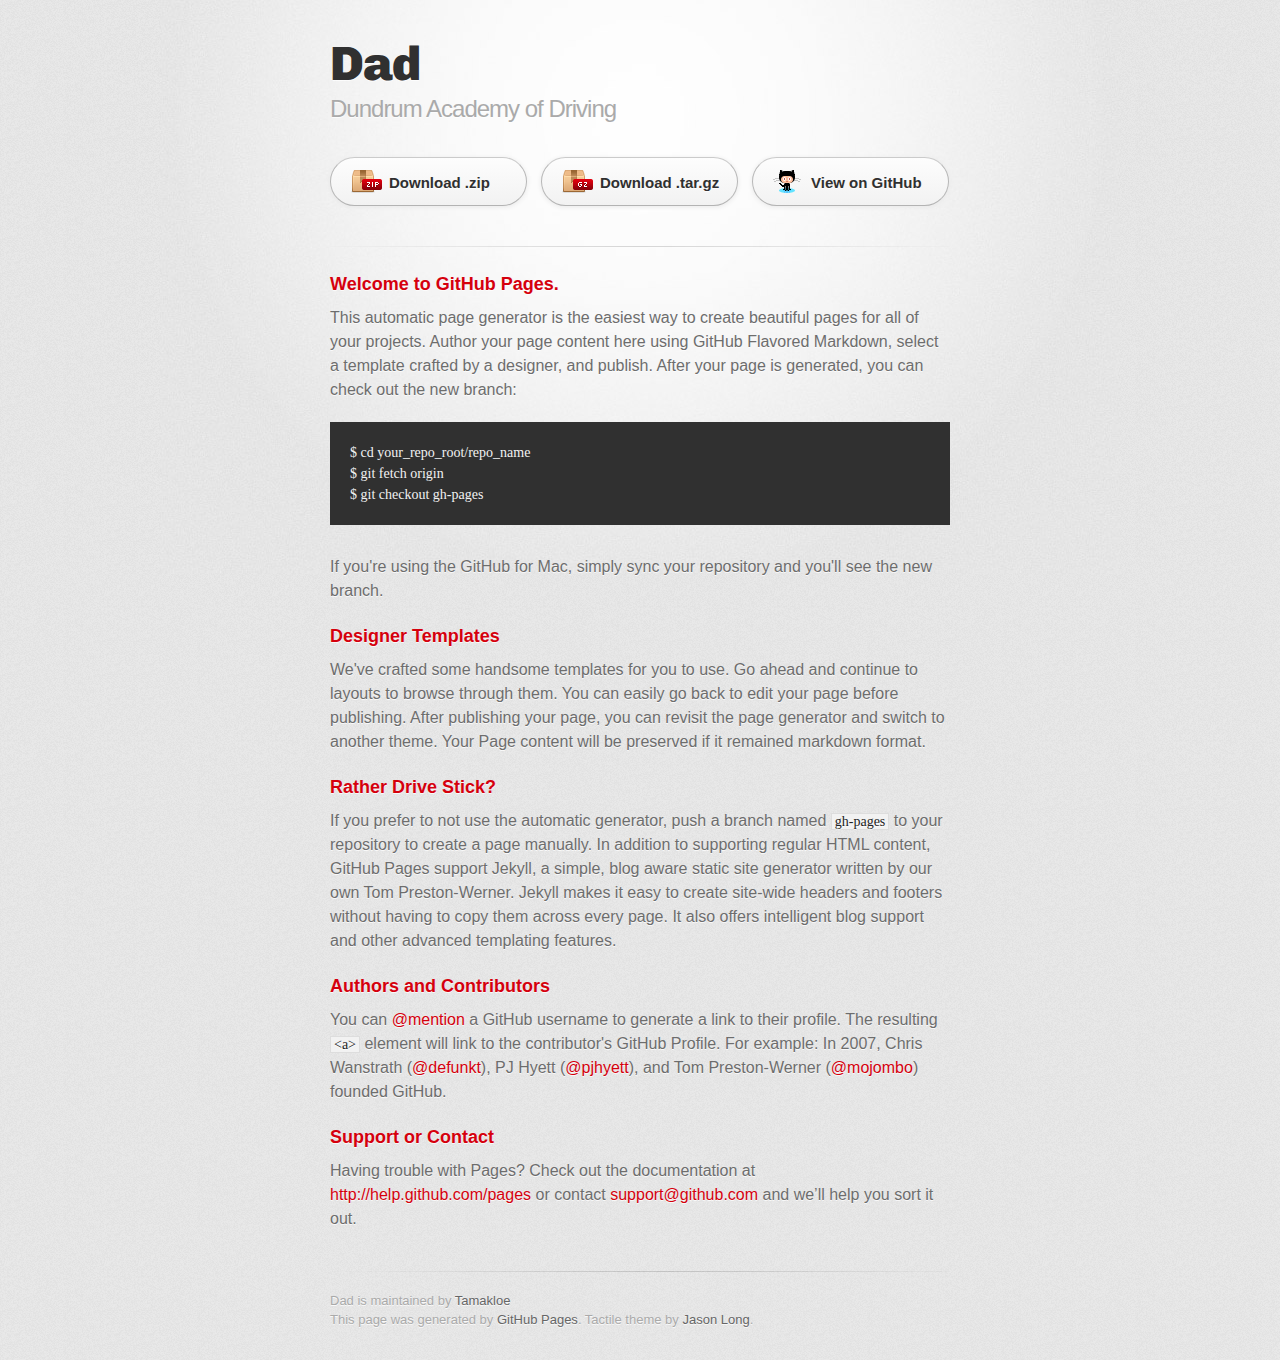
<file: index.html>
<!DOCTYPE html>
<html>
  <head>
    <meta charset='utf-8'>
    <meta http-equiv="X-UA-Compatible" content="chrome=1">
    <link href='https://fonts.googleapis.com/css?family=Chivo:900' rel='stylesheet' type='text/css'>
    <link rel="stylesheet" type="text/css" href="stylesheets/stylesheet.css" media="screen" />
    <link rel="stylesheet" type="text/css" href="stylesheets/pygment_trac.css" media="screen" />
    <link rel="stylesheet" type="text/css" href="stylesheets/print.css" media="print" />
    <!--[if lt IE 9]>
    <script src="//html5shiv.googlecode.com/svn/trunk/html5.js"></script>
    <![endif]-->
    <title>Dad by Tamakloe</title>
  </head>

  <body>
    <div id="container">
      <div class="inner">

        <header>
          <h1>Dad</h1>
          <h2>Dundrum Academy of Driving</h2>
        </header>

        <section id="downloads" class="clearfix">
          <a href="https://github.com/Tamakloe/DAD/zipball/master" id="download-zip" class="button"><span>Download .zip</span></a>
          <a href="https://github.com/Tamakloe/DAD/tarball/master" id="download-tar-gz" class="button"><span>Download .tar.gz</span></a>
          <a href="https://github.com/Tamakloe/DAD" id="view-on-github" class="button"><span>View on GitHub</span></a>
        </section>

        <hr>

        <section id="main_content">
          <h3>Welcome to GitHub Pages.</h3>

<p>This automatic page generator is the easiest way to create beautiful pages for all of your projects. Author your page content here using GitHub Flavored Markdown, select a template crafted by a designer, and publish. After your page is generated, you can check out the new branch:</p>

<pre><code>$ cd your_repo_root/repo_name
$ git fetch origin
$ git checkout gh-pages
</code></pre>

<p>If you're using the GitHub for Mac, simply sync your repository and you'll see the new branch.</p>

<h3>Designer Templates</h3>

<p>We've crafted some handsome templates for you to use. Go ahead and continue to layouts to browse through them. You can easily go back to edit your page before publishing. After publishing your page, you can revisit the page generator and switch to another theme. Your Page content will be preserved if it remained markdown format.</p>

<h3>Rather Drive Stick?</h3>

<p>If you prefer to not use the automatic generator, push a branch named <code>gh-pages</code> to your repository to create a page manually. In addition to supporting regular HTML content, GitHub Pages support Jekyll, a simple, blog aware static site generator written by our own Tom Preston-Werner. Jekyll makes it easy to create site-wide headers and footers without having to copy them across every page. It also offers intelligent blog support and other advanced templating features.</p>

<h3>Authors and Contributors</h3>

<p>You can <a href="https://github.com/blog/821" class="user-mention">@mention</a> a GitHub username to generate a link to their profile. The resulting <code>&lt;a&gt;</code> element will link to the contributor's GitHub Profile. For example: In 2007, Chris Wanstrath (<a href="https://github.com/defunkt" class="user-mention">@defunkt</a>), PJ Hyett (<a href="https://github.com/pjhyett" class="user-mention">@pjhyett</a>), and Tom Preston-Werner (<a href="https://github.com/mojombo" class="user-mention">@mojombo</a>) founded GitHub.</p>

<h3>Support or Contact</h3>

<p>Having trouble with Pages? Check out the documentation at <a href="http://help.github.com/pages">http://help.github.com/pages</a> or contact <a href="mailto:support@github.com">support@github.com</a> and we’ll help you sort it out.</p>
        </section>

        <footer>
          Dad is maintained by <a href="https://github.com/Tamakloe">Tamakloe</a><br>
          This page was generated by <a href="http://pages.github.com">GitHub Pages</a>. Tactile theme by <a href="http://twitter.com/jasonlong">Jason Long</a>.
        </footer>

        
      </div>
    </div>
  </body>
</html>
</file>
<file: stylesheets/pygment_trac.css>
.highlight  { background: #ffffff; }
.highlight .c { color: #999988; font-style: italic } /* Comment */
.highlight .err { color: #a61717; background-color: #e3d2d2 } /* Error */
.highlight .k { font-weight: bold } /* Keyword */
.highlight .o { font-weight: bold } /* Operator */
.highlight .cm { color: #999988; font-style: italic } /* Comment.Multiline */
.highlight .cp { color: #999999; font-weight: bold } /* Comment.Preproc */
.highlight .c1 { color: #999988; font-style: italic } /* Comment.Single */
.highlight .cs { color: #999999; font-weight: bold; font-style: italic } /* Comment.Special */
.highlight .gd { color: #000000; background-color: #ffdddd } /* Generic.Deleted */
.highlight .gd .x { color: #000000; background-color: #ffaaaa } /* Generic.Deleted.Specific */
.highlight .ge { font-style: italic } /* Generic.Emph */
.highlight .gr { color: #aa0000 } /* Generic.Error */
.highlight .gh { color: #999999 } /* Generic.Heading */
.highlight .gi { color: #000000; background-color: #ddffdd } /* Generic.Inserted */
.highlight .gi .x { color: #000000; background-color: #aaffaa } /* Generic.Inserted.Specific */
.highlight .go { color: #888888 } /* Generic.Output */
.highlight .gp { color: #555555 } /* Generic.Prompt */
.highlight .gs { font-weight: bold } /* Generic.Strong */
.highlight .gu { color: #800080; font-weight: bold; } /* Generic.Subheading */
.highlight .gt { color: #aa0000 } /* Generic.Traceback */
.highlight .kc { font-weight: bold } /* Keyword.Constant */
.highlight .kd { font-weight: bold } /* Keyword.Declaration */
.highlight .kn { font-weight: bold } /* Keyword.Namespace */
.highlight .kp { font-weight: bold } /* Keyword.Pseudo */
.highlight .kr { font-weight: bold } /* Keyword.Reserved */
.highlight .kt { color: #445588; font-weight: bold } /* Keyword.Type */
.highlight .m { color: #009999 } /* Literal.Number */
.highlight .s { color: #d14 } /* Literal.String */
.highlight .na { color: #008080 } /* Name.Attribute */
.highlight .nb { color: #0086B3 } /* Name.Builtin */
.highlight .nc { color: #445588; font-weight: bold } /* Name.Class */
.highlight .no { color: #008080 } /* Name.Constant */
.highlight .ni { color: #800080 } /* Name.Entity */
.highlight .ne { color: #990000; font-weight: bold } /* Name.Exception */
.highlight .nf { color: #990000; font-weight: bold } /* Name.Function */
.highlight .nn { color: #555555 } /* Name.Namespace */
.highlight .nt { color: #000080 } /* Name.Tag */
.highlight .nv { color: #008080 } /* Name.Variable */
.highlight .ow { font-weight: bold } /* Operator.Word */
.highlight .w { color: #bbbbbb } /* Text.Whitespace */
.highlight .mf { color: #009999 } /* Literal.Number.Float */
.highlight .mh { color: #009999 } /* Literal.Number.Hex */
.highlight .mi { color: #009999 } /* Literal.Number.Integer */
.highlight .mo { color: #009999 } /* Literal.Number.Oct */
.highlight .sb { color: #d14 } /* Literal.String.Backtick */
.highlight .sc { color: #d14 } /* Literal.String.Char */
.highlight .sd { color: #d14 } /* Literal.String.Doc */
.highlight .s2 { color: #d14 } /* Literal.String.Double */
.highlight .se { color: #d14 } /* Literal.String.Escape */
.highlight .sh { color: #d14 } /* Literal.String.Heredoc */
.highlight .si { color: #d14 } /* Literal.String.Interpol */
.highlight .sx { color: #d14 } /* Literal.String.Other */
.highlight .sr { color: #009926 } /* Literal.String.Regex */
.highlight .s1 { color: #d14 } /* Literal.String.Single */
.highlight .ss { color: #990073 } /* Literal.String.Symbol */
.highlight .bp { color: #999999 } /* Name.Builtin.Pseudo */
.highlight .vc { color: #008080 } /* Name.Variable.Class */
.highlight .vg { color: #008080 } /* Name.Variable.Global */
.highlight .vi { color: #008080 } /* Name.Variable.Instance */
.highlight .il { color: #009999 } /* Literal.Number.Integer.Long */

.type-csharp .highlight .k { color: #0000FF }
.type-csharp .highlight .kt { color: #0000FF }
.type-csharp .highlight .nf { color: #000000; font-weight: normal }
.type-csharp .highlight .nc { color: #2B91AF }
.type-csharp .highlight .nn { color: #000000 }
.type-csharp .highlight .s { color: #A31515 }
.type-csharp .highlight .sc { color: #A31515 }
</file>
<file: stylesheets/print.css>
html, body, div, span, applet, object, iframe,
h1, h2, h3, h4, h5, h6, p, blockquote, pre,
a, abbr, acronym, address, big, cite, code,
del, dfn, em, img, ins, kbd, q, s, samp,
small, strike, strong, sub, sup, tt, var,
b, u, i, center,
dl, dt, dd, ol, ul, li,
fieldset, form, label, legend,
table, caption, tbody, tfoot, thead, tr, th, td,
article, aside, canvas, details, embed, 
figure, figcaption, footer, header, hgroup, 
menu, nav, output, ruby, section, summary,
time, mark, audio, video {
  margin: 0;
  padding: 0;
  border: 0;
  font-size: 100%;
  font: inherit;
  vertical-align: baseline;
}
/* HTML5 display-role reset for older browsers */
article, aside, details, figcaption, figure, 
footer, header, hgroup, menu, nav, section {
  display: block;
}
body {
  line-height: 1;
}
ol, ul {
  list-style: none;
}
blockquote, q {
  quotes: none;
}
blockquote:before, blockquote:after,
q:before, q:after {
  content: '';
  content: none;
}
table {
  border-collapse: collapse;
  border-spacing: 0;
}
body {
  font-size: 13px;
  line-height: 1.5; 
  font-family: 'Helvetica Neue', Helvetica, Arial, serif;
  color: #000;
}

a {
  color: #d5000d;
  font-weight: bold;
}

header {
  padding-top: 35px;
  padding-bottom: 10px;
}

header h1 {
  font-weight: bold;
  letter-spacing: -1px;
  font-size: 48px;
  color: #303030;
  line-height: 1.2;
}

header h2 {
  letter-spacing: -1px;
  font-size: 24px;
  color: #aaa;
  font-weight: normal;
  line-height: 1.3;
}
#downloads {
  display: none;
}
#main_content {
  padding-top: 20px;
}

code, pre {
  font-family: Monaco, "Bitstream Vera Sans Mono", "Lucida Console", Terminal;
  color: #222;
  margin-bottom: 30px;
  font-size: 12px;
}

code {
  padding: 0 3px;
}

pre {
  border: solid 1px #ddd;
  padding: 20px;
  overflow: auto;
}
pre code {
  padding: 0;
}

ul, ol, dl {
  margin-bottom: 20px;
}


/* COMMON STYLES */

table {
  width: 100%;
  border: 1px solid #ebebeb;
}

th {
  font-weight: 500;
}

td {
  border: 1px solid #ebebeb;
  text-align: center; 
  font-weight: 300;
}

form {
  background: #f2f2f2;
  padding: 20px;
  
}


/* GENERAL ELEMENT TYPE STYLES */

h1 {
  font-size: 2.8em;
} 

h2 {
  font-size: 22px;
  font-weight: bold;
  color: #303030;
  margin-bottom: 8px;
} 

h3 {
  color: #d5000d;
  font-size: 18px;
  font-weight: bold;
  margin-bottom: 8px;
} 
 
h4 {
  font-size: 16px;
  color: #303030;
  font-weight: bold;
} 

h5 {
  font-size: 1em;
  color: #303030;
} 

h6 {
  font-size: .8em;
  color: #303030;
} 

p {
  font-weight: 300;
  margin-bottom: 20px;
}
 
a {
  text-decoration: none;
}

p a {
  font-weight: 400;
}

blockquote {
  font-size: 1.6em;
  border-left: 10px solid #e9e9e9;
  margin-bottom: 20px;
  padding: 0 0 0 30px;
}

ul li {
  list-style: disc inside;
  padding-left: 20px;
}

ol li {
  list-style: decimal inside;
  padding-left: 3px;
}

dl dd {
  font-style: italic;
  font-weight: 100;
}

footer {
  margin-top: 40px;
  padding-top: 20px;
  padding-bottom: 30px;
  font-size: 13px;
  color: #aaa;
}

footer a {
  color: #666;
}

/* MISC */
.clearfix:after {
  clear: both;
  content: '.';
  display: block;
  visibility: hidden;
  height: 0;
}

.clearfix {display: inline-block;}
* html .clearfix {height: 1%;}
.clearfix {display: block;}
</file>
<file: stylesheets/stylesheet.css>
/* http://meyerweb.com/eric/tools/css/reset/ 
   v2.0 | 20110126
   License: none (public domain)
*/
html, body, div, span, applet, object, iframe,
h1, h2, h3, h4, h5, h6, p, blockquote, pre,
a, abbr, acronym, address, big, cite, code,
del, dfn, em, img, ins, kbd, q, s, samp,
small, strike, strong, sub, sup, tt, var,
b, u, i, center,
dl, dt, dd, ol, ul, li,
fieldset, form, label, legend,
table, caption, tbody, tfoot, thead, tr, th, td,
article, aside, canvas, details, embed, 
figure, figcaption, footer, header, hgroup, 
menu, nav, output, ruby, section, summary,
time, mark, audio, video {
	margin: 0;
	padding: 0;
	border: 0;
	font-size: 100%;
	font: inherit;
	vertical-align: baseline;
}
/* HTML5 display-role reset for older browsers */
article, aside, details, figcaption, figure, 
footer, header, hgroup, menu, nav, section {
	display: block;
}
body {
	line-height: 1;
}
ol, ul {
	list-style: none;
}
blockquote, q {
	quotes: none;
}
blockquote:before, blockquote:after,
q:before, q:after {
	content: '';
	content: none;
}
table {
	border-collapse: collapse;
	border-spacing: 0;
}

/* LAYOUT STYLES */
body {
  font-size: 1em;
  line-height: 1.5; 
  background: #e7e7e7 url(../images/body-bg.png) 0 0 repeat;
  font-family: 'Helvetica Neue', Helvetica, Arial, serif;
  text-shadow: 0 1px 0 rgba(255, 255, 255, 0.8);
  color: #6d6d6d;
}

a {
  color: #d5000d;
}
a:hover {
  color: #c5000c;
}

header {
  padding-top: 35px;
  padding-bottom: 25px;
}

header h1 {
  font-family: 'Chivo', 'Helvetica Neue', Helvetica, Arial, serif; font-weight: 900;
  letter-spacing: -1px;
  font-size: 48px;
  color: #303030;
  line-height: 1.2;
}

header h2 {
  letter-spacing: -1px;
  font-size: 24px;
  color: #aaa;
  font-weight: normal;
  line-height: 1.3;
}

#container {
  background: transparent url(../images/highlight-bg.jpg) 50% 0 no-repeat;
  min-height: 595px;
}

.inner {
  width: 620px;
  margin: 0 auto;
}

#container .inner img {
  max-width: 100%;
}

#downloads {
  margin-bottom: 40px;
}

a.button {
  -moz-border-radius: 30px;
  -webkit-border-radius: 30px;                     
  border-radius: 30px;
  border-top: solid 1px #cbcbcb;
  border-left: solid 1px #b7b7b7;
  border-right: solid 1px #b7b7b7;
  border-bottom: solid 1px #b3b3b3;
  color: #303030;
  line-height: 25px;
  font-weight: bold;
  font-size: 15px;
  padding: 12px 8px 12px 8px;
  display: block;
  float: left;
  width: 179px;
  margin-right: 14px;  
  background: #fdfdfd; /* Old browsers */
  background: -moz-linear-gradient(top,  #fdfdfd 0%, #f2f2f2 100%); /* FF3.6+ */
  background: -webkit-gradient(linear, left top, left bottom, color-stop(0%,#fdfdfd), color-stop(100%,#f2f2f2)); /* Chrome,Safari4+ */
  background: -webkit-linear-gradient(top,  #fdfdfd 0%,#f2f2f2 100%); /* Chrome10+,Safari5.1+ */
  background: -o-linear-gradient(top,  #fdfdfd 0%,#f2f2f2 100%); /* Opera 11.10+ */
  background: -ms-linear-gradient(top,  #fdfdfd 0%,#f2f2f2 100%); /* IE10+ */
  background: linear-gradient(top,  #fdfdfd 0%,#f2f2f2 100%); /* W3C */
  filter: progid:DXImageTransform.Microsoft.gradient( startColorstr='#fdfdfd', endColorstr='#f2f2f2',GradientType=0 ); /* IE6-9 */
  -webkit-box-shadow: 10px 10px 5px #888;
  -moz-box-shadow: 10px 10px 5px #888;
  box-shadow: 0px 1px 5px #e8e8e8;
}
a.button:hover {
  border-top: solid 1px #b7b7b7;
  border-left: solid 1px #b3b3b3;
  border-right: solid 1px #b3b3b3;
  border-bottom: solid 1px #b3b3b3;
  background: #fafafa; /* Old browsers */
  background: -moz-linear-gradient(top,  #fdfdfd 0%, #f6f6f6 100%); /* FF3.6+ */
  background: -webkit-gradient(linear, left top, left bottom, color-stop(0%,#fdfdfd), color-stop(100%,#f6f6f6)); /* Chrome,Safari4+ */
  background: -webkit-linear-gradient(top,  #fdfdfd 0%,#f6f6f6 100%); /* Chrome10+,Safari5.1+ */
  background: -o-linear-gradient(top,  #fdfdfd 0%,#f6f6f6 100%); /* Opera 11.10+ */
  background: -ms-linear-gradient(top,  #fdfdfd 0%,#f6f6f6 100%); /* IE10+ */
  background: linear-gradient(top,  #fdfdfd 0%,#f6f6f6, 100%); /* W3C */
  filter: progid:DXImageTransform.Microsoft.gradient( startColorstr='#fdfdfd', endColorstr='#f6f6f6',GradientType=0 ); /* IE6-9 */
}

a.button span {
  padding-left: 50px;
  display: block;
  height: 23px;
}

#download-zip span {
  background: transparent url(../images/zip-icon.png) 12px 50% no-repeat;
}
#download-tar-gz span {
  background: transparent url(../images/tar-gz-icon.png) 12px 50% no-repeat;
}
#view-on-github span {
  background: transparent url(../images/octocat-icon.png) 12px 50% no-repeat;
}
#view-on-github {
  margin-right: 0;
}

code, pre {
  font-family: Monaco, "Bitstream Vera Sans Mono", "Lucida Console", Terminal;
  color: #222;
  margin-bottom: 30px;
  font-size: 14px;
}

code {
  background-color: #f2f2f2;
  border: solid 1px #ddd;
  padding: 0 3px;
}

pre {
  padding: 20px;
  background: #303030;
  color: #f2f2f2;
  text-shadow: none;
  overflow: auto;
}
pre code {
  color: #f2f2f2;
  background-color: #303030;
  border: none;
  padding: 0;
}

ul, ol, dl {
  margin-bottom: 20px;
}


/* COMMON STYLES */

hr {
  height: 1px;
  line-height: 1px;
  margin-top: 1em;
  padding-bottom: 1em;
  border: none;
  background: transparent url('../images/hr.png') 50% 0 no-repeat;
}

strong {
  font-weight: bold;
}

em {
  font-style: italic;
}

table {
  width: 100%;
  border: 1px solid #ebebeb;
}

th {
  font-weight: 500;
}

td {
  border: 1px solid #ebebeb;
  text-align: center; 
  font-weight: 300;
}

form {
  background: #f2f2f2;
  padding: 20px;
  
}


/* GENERAL ELEMENT TYPE STYLES */

h1 {
  font-size: 32px;
} 

h2 {
  font-size: 22px;
  font-weight: bold;
  color: #303030;
  margin-bottom: 8px;
} 

h3 {
  color: #d5000d;
  font-size: 18px;
  font-weight: bold;
  margin-bottom: 8px;
} 
 
h4 {
  font-size: 16px;
  color: #303030;
  font-weight: bold;
} 

h5 {
  font-size: 1em;
  color: #303030;
} 

h6 {
  font-size: .8em;
  color: #303030;
} 

p {
  font-weight: 300;
  margin-bottom: 20px;
}
 
a {
  text-decoration: none;
}

p a {
  font-weight: 400;
}

blockquote {
  font-size: 1.6em;
  border-left: 10px solid #e9e9e9;
  margin-bottom: 20px;
  padding: 0 0 0 30px;
}

ul li {
  list-style: disc inside;
  padding-left: 20px;
}

ol li {
  list-style: decimal inside;
  padding-left: 3px;
}

dl dt {
  color: #303030;
}

footer {
  background: transparent url('../images/hr.png') 0 0 no-repeat;
  margin-top: 40px;
  padding-top: 20px;
  padding-bottom: 30px;
  font-size: 13px;
  color: #aaa;
}

footer a {
  color: #666;
}
footer a:hover {
  color: #444;
}

/* MISC */
.clearfix:after {
  clear: both;
  content: '.';
  display: block;
  visibility: hidden;
  height: 0;
}

.clearfix {display: inline-block;}
* html .clearfix {height: 1%;}
.clearfix {display: block;}

/* #Media Queries
================================================== */

/* Smaller than standard 960 (devices and browsers) */
@media only screen and (max-width: 959px) {}

/* Tablet Portrait size to standard 960 (devices and browsers) */
@media only screen and (min-width: 768px) and (max-width: 959px) {}

/* All Mobile Sizes (devices and browser) */
@media only screen and (max-width: 767px) {
  header {
    padding-top: 10px;
    padding-bottom: 10px;
  }
  #downloads {
    margin-bottom: 25px;
  }
  #download-zip, #download-tar-gz {
    display: none;
  }
  .inner {
    width: 94%;
    margin: 0 auto;
  }
}

/* Mobile Landscape Size to Tablet Portrait (devices and browsers) */
@media only screen and (min-width: 480px) and (max-width: 767px) {}

/* Mobile Portrait Size to Mobile Landscape Size (devices and browsers) */
@media only screen and (max-width: 479px) {}
</file>
